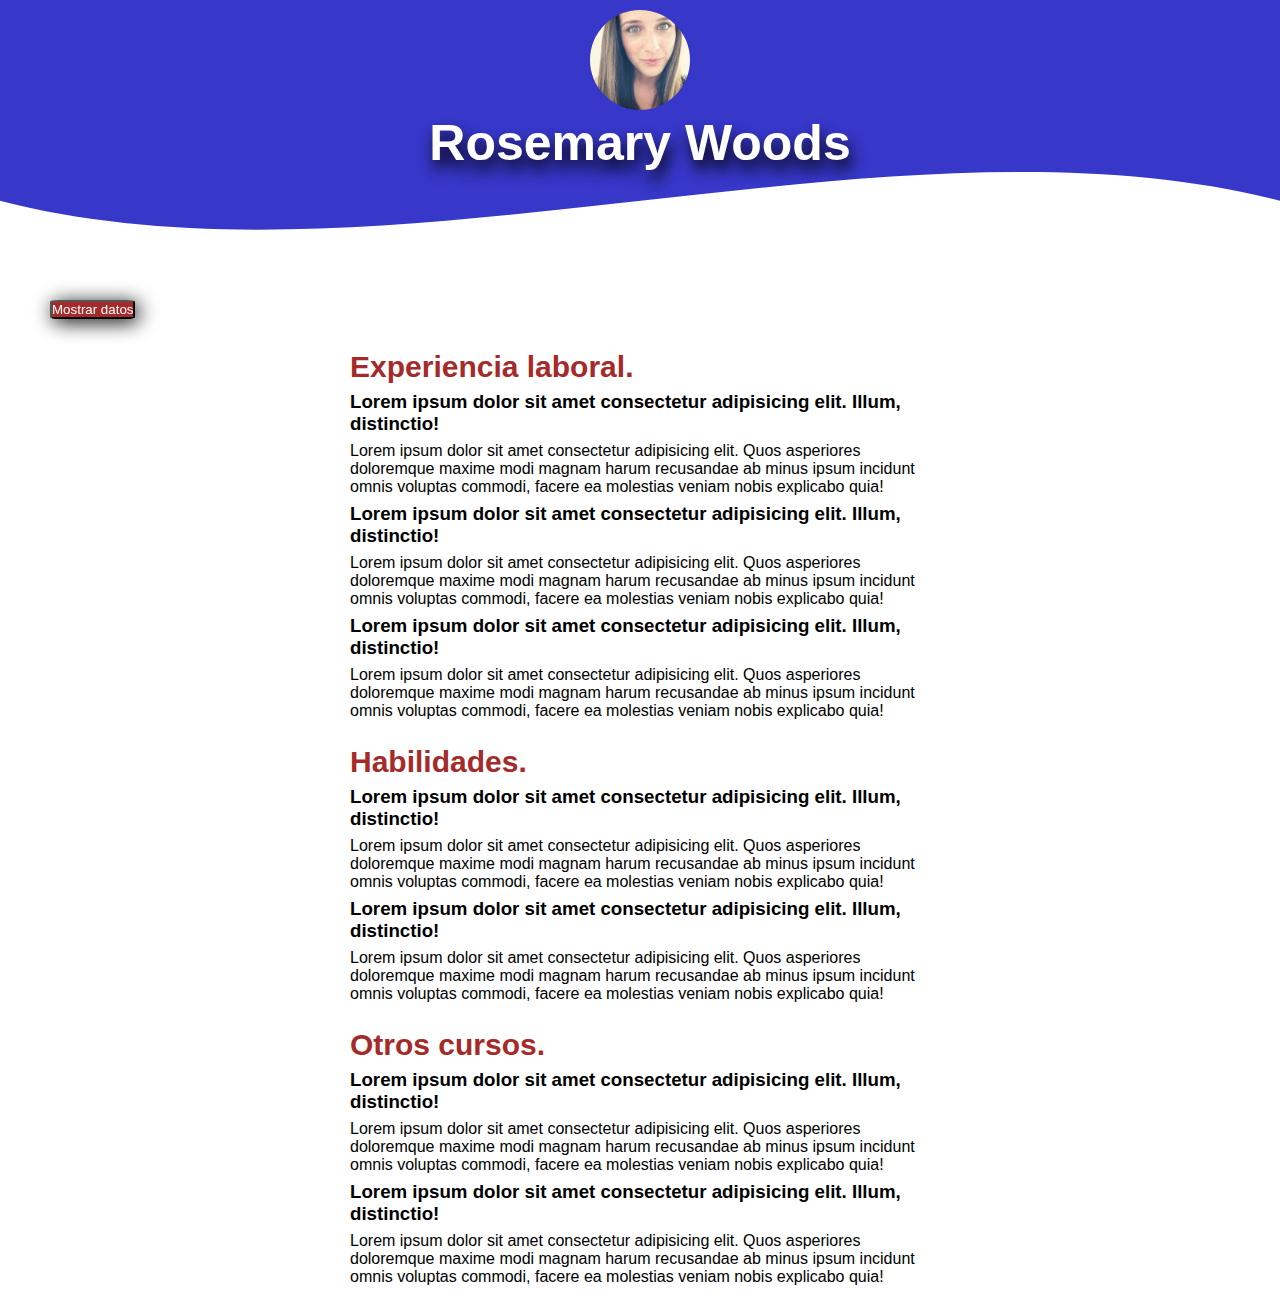
<file: proyecto.html>
<!DOCTYPE html>
<html lang="es">
<head>
    <meta charset="UTF-8">
    <meta http-equiv="X-UA-Compatible" content="IE=edge">
    <meta name="viewport" content="width=device-width, initial-scale=1.0">
    <title>Proyecto Final</title>
    <link rel="stylesheet" href="estilos.css">
</head>
<body>
    <header>
        <section class="aside">
        <nav class="botones">
            <button type="button" id="abrir" class="boton" onclick="mostrar()">Mostrar datos</button>
            <button type="button" id="cerrar" class="boton" onclick="ocultar()">Ocultar datos</button>
        </nav>
        <nav id="datos">
            <ul class="menu_vertical">
                <li>
                    <h3 class="titulo_menu">Fecha de nacimiento:</h3>
                        <p class="fecha">2/2/1992</p>
                    <h3 class="titulo_menu">Mail:</h3>
                        <p class="mail">rosemary.woods@example.com</p>
                    <h3 class="titulo_menu">Direccion:</h3>
                        <p class="direccion">7594 Country Club Rd</p>
                    <h3 class="titulo_menu">Telefono:</h3>
                        <p class="tel">(812) 515-7281</p>
                    </ul>
                </li>
            </ul>
        </nav>
        </section>
        <div class="encabezado">
            <img src="foto.jpg" alt="foto" class="foto"><div class="nombre_apellido"><h1>Rosemary Woods</h1></div>
        </div>
        <div style="height: 150px; overflow: hidden;" class="wave"><svg viewBox="0 0 500 150" preserveAspectRatio="none" 
            style="height: 100%; width: 100%;"><path d="M-0.00,49.85 C150.00,149.60 349.20,-49.85 500.00,49.85 L500.00,149.60 L-0.00,149.60 Z" 
            style="stroke: none; fill: rgb(255, 255, 255);"></path></svg></div>
    </header>
    <aside>

    </aside>
    <main>
        <div class="content_main">
            <h2>Experiencia laboral.</h2>
            <h3 class="subtitulo">Lorem ipsum dolor sit amet consectetur adipisicing elit. Illum, distinctio!</h3>
            <p class="texto">Lorem ipsum dolor sit amet consectetur adipisicing elit. Quos asperiores doloremque maxime modi magnam harum recusandae ab minus ipsum incidunt omnis voluptas commodi, facere ea molestias veniam nobis explicabo quia!</p>
            <h3 class="subtitulo">Lorem ipsum dolor sit amet consectetur adipisicing elit. Illum, distinctio!</h3>
            <p class="texto">Lorem ipsum dolor sit amet consectetur adipisicing elit. Quos asperiores doloremque maxime modi magnam harum recusandae ab minus ipsum incidunt omnis voluptas commodi, facere ea molestias veniam nobis explicabo quia!</p>
            <h3 class="subtitulo">Lorem ipsum dolor sit amet consectetur adipisicing elit. Illum, distinctio!</h3>
            <p class="texto">Lorem ipsum dolor sit amet consectetur adipisicing elit. Quos asperiores doloremque maxime modi magnam harum recusandae ab minus ipsum incidunt omnis voluptas commodi, facere ea molestias veniam nobis explicabo quia!</p>
        </div>
        <div class="content_main">
            <h2>Habilidades.</h2>
            <h3 class="subtitulo">Lorem ipsum dolor sit amet consectetur adipisicing elit. Illum, distinctio!</h3>
            <p class="texto">Lorem ipsum dolor sit amet consectetur adipisicing elit. Quos asperiores doloremque maxime modi magnam harum recusandae ab minus ipsum incidunt omnis voluptas commodi, facere ea molestias veniam nobis explicabo quia!</p>
            <h3 class="subtitulo">Lorem ipsum dolor sit amet consectetur adipisicing elit. Illum, distinctio!</h3>
            <p class="texto">Lorem ipsum dolor sit amet consectetur adipisicing elit. Quos asperiores doloremque maxime modi magnam harum recusandae ab minus ipsum incidunt omnis voluptas commodi, facere ea molestias veniam nobis explicabo quia!</p>
        </div>
        <div class="content_main">
            <h2>Otros cursos.</h2>
            <h3 class="subtitulo">Lorem ipsum dolor sit amet consectetur adipisicing elit. Illum, distinctio!</h3>
            <p class="texto">Lorem ipsum dolor sit amet consectetur adipisicing elit. Quos asperiores doloremque maxime modi magnam harum recusandae ab minus ipsum incidunt omnis voluptas commodi, facere ea molestias veniam nobis explicabo quia!</p>
            <h3 class="subtitulo">Lorem ipsum dolor sit amet consectetur adipisicing elit. Illum, distinctio!</h3>
            <p class="texto">Lorem ipsum dolor sit amet consectetur adipisicing elit. Quos asperiores doloremque maxime modi magnam harum recusandae ab minus ipsum incidunt omnis voluptas commodi, facere ea molestias veniam nobis explicabo quia!</p>
        </div>
    </main>
        <script src="proyectofinal.js"></script>
</body>
</html>
</file>
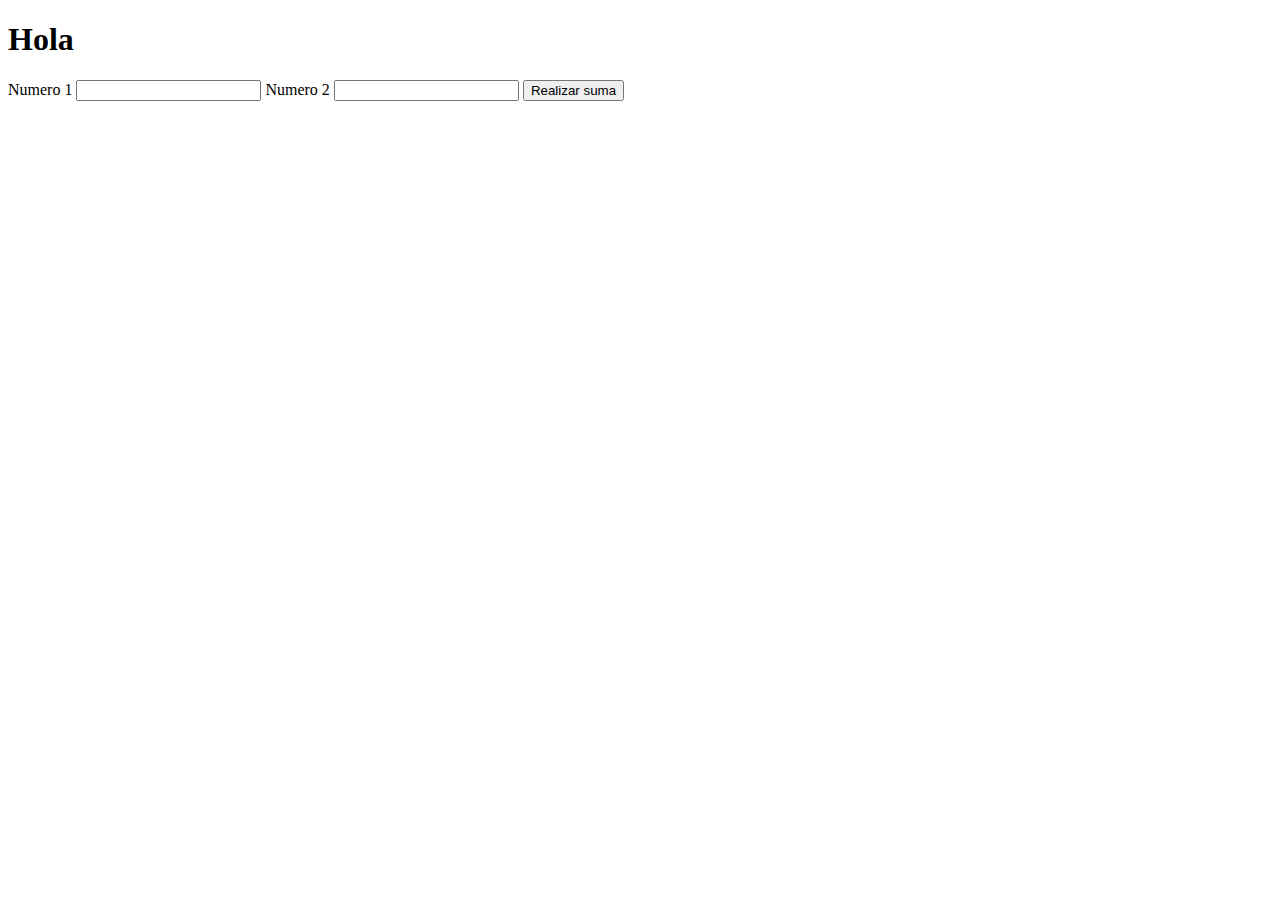
<file: html/funciones.html>
<!DOCTYPE html>
<html lang="es">
<head>
    <meta charset="UTF-8">
    <meta http-equiv="X-UA-Compatible" content="IE=edge">
    <meta name="viewport" content="width=device-width, initial-scale=1.0">
    <title>Funciones en JS</title>
</head>
<body>
    <h1>Hola</h1>

    <form>
        <label>Numero 1
            <input type="number" id="numero1" required>
        </label>
        <label>Numero 2
            <input type="number" id="numero2" required>
        </label>

        <button type="button" id="sumar">Realizar suma</button>
    </form>

    <div id="contenedor_resultado" style="display: none;">
        El resultado de la suma es <p id="resultado"></p>
    </div>
    <script src="sumar.js"></script>
</body>
</html>
</file>
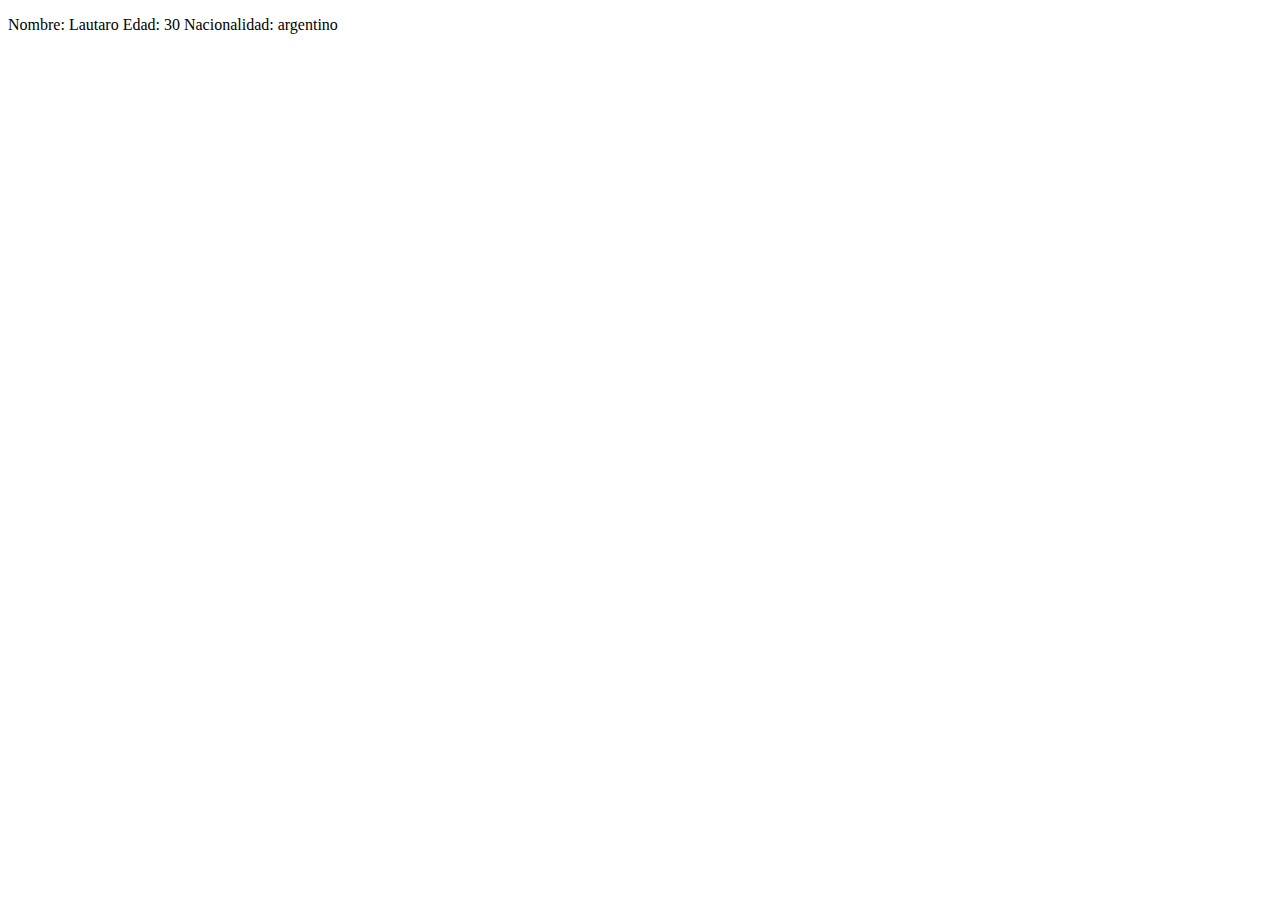
<file: html/json.html>
<!DOCTYPE html>
<html lang="es">
<head>
    <meta charset="UTF-8">
    <meta http-equiv="X-UA-Compatible" content="IE=edge">
    <meta name="viewport" content="width=device-width, initial-scale=1.0">
    <title>Ejemplo JSON</title>
</head>
<body>

    <p id="demo">


    </p>

    <script>
        const persona = '{"nombre":"Lautaro", "edad":30, "nacionalidad":"argentino"}';
        const obj = JSON.parse(persona);
        console.log(obj);

        document.getElementById('demo').innerHTML = 
        "Nombre: "+obj.nombre+
        " Edad: "+obj.edad+
        " Nacionalidad: "+obj.nacionalidad
    </script>
    
</body>
</html>
</file>
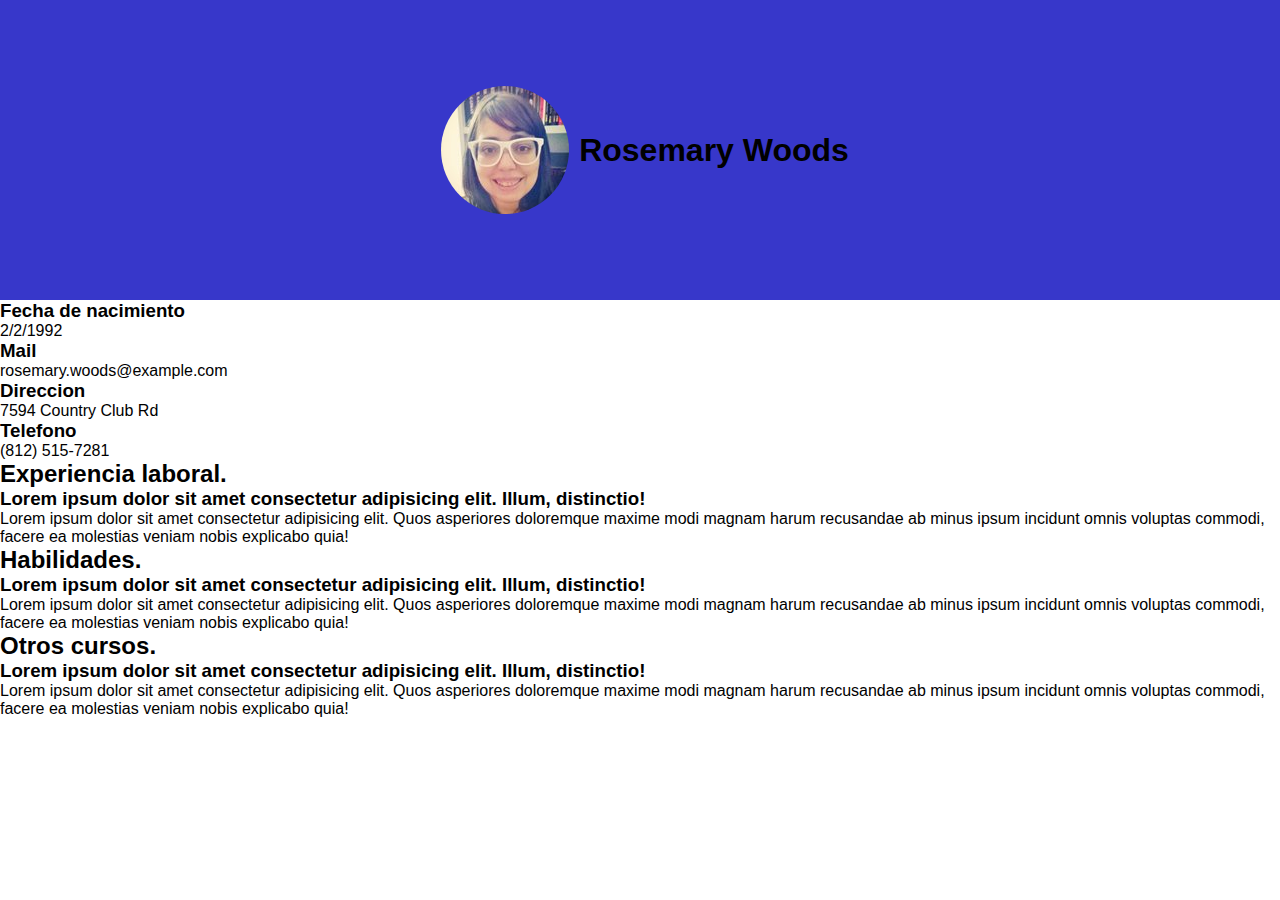
<file: html/proyecto.html>
<!DOCTYPE html>
<html lang="es">
<head>
    <meta charset="UTF-8">
    <meta http-equiv="X-UA-Compatible" content="IE=edge">
    <meta name="viewport" content="width=device-width, initial-scale=1.0">
    <title>Proyecto Final</title>
    <link rel="stylesheet" href="estilos.css">
</head>
<body>
    <header>
        <img src="foto.jpg" alt="foto" class="foto">
        <div class="nombre_apellido">
            <h1>Rosemary Woods</h1>
        </div>
        <div style="height: 150px; overflow: hidden;" class="wave"><svg viewBox="0 0 500 150" preserveAspectRatio="none" 
            style="height: 100%; width: 100%;"><path d="M-0.00,49.85 C150.00,149.60 349.20,-49.85 500.00,49.85 L500.00,149.60 L-0.00,149.60 Z" 
            style="stroke: none; fill: rgb(255, 255, 255);"></path></svg></div>
    </header>
    <aside>
        <nav id="datos">
            <ul class="menu_vertical">
                <li>
                    <h3 class="titulo_menu">Fecha de nacimiento</h3>
                        <p class="texto_menu">2/2/1992</p>
                    <h3 class="titulo_menu">Mail</h3>
                        <p class="texto_menu">rosemary.woods@example.com</p>
                    <h3 class="titulo_menu">Direccion</h3>
                        <p class="texto_menu">7594 Country Club Rd</p>
                    <h3 class="titulo_menu">Telefono</h3>
                        <p class="texto_menu">(812) 515-7281</p>
                    </ul>
                </li>
            </ul>
        </nav>
    </aside>
    <main>
        <div class="experiencia">
            <h2>Experiencia laboral.</h2>
            <h3 class="subtitulo">Lorem ipsum dolor sit amet consectetur adipisicing elit. Illum, distinctio!</h3>
            <p class="texto">Lorem ipsum dolor sit amet consectetur adipisicing elit. Quos asperiores doloremque maxime modi magnam harum recusandae ab minus ipsum incidunt omnis voluptas commodi, facere ea molestias veniam nobis explicabo quia!</p>
        </div>
        <div class="habilidades">
            <h2>Habilidades.</h2>
            <h3 class="subtitulo">Lorem ipsum dolor sit amet consectetur adipisicing elit. Illum, distinctio!</h3>
            <p class="texto">Lorem ipsum dolor sit amet consectetur adipisicing elit. Quos asperiores doloremque maxime modi magnam harum recusandae ab minus ipsum incidunt omnis voluptas commodi, facere ea molestias veniam nobis explicabo quia!</p>
        </div>
        <div class="cursos">
            <h2>Otros cursos.</h2>
            <h3 class="subtitulo">Lorem ipsum dolor sit amet consectetur adipisicing elit. Illum, distinctio!</h3>
            <p class="texto">Lorem ipsum dolor sit amet consectetur adipisicing elit. Quos asperiores doloremque maxime modi magnam harum recusandae ab minus ipsum incidunt omnis voluptas commodi, facere ea molestias veniam nobis explicabo quia!</p>
        </div>
    </main>

        <script src="proyectofinal.js"></script>
</body>
</html>
</file>
<file: estilos.css>
* {
    margin: 0;
    padding: 0;
    box-sizing: border-box;
    font-family: sans-serif;
}

body {
    background-color: rgba(255, 255, 255, 0.588);
}

header {
    height: 300px;
    width: 100%;
    background-color: rgba(0, 0, 188, 0.786);
    position: relative;
    text-align: center;
    justify-content: center;
    margin-bottom: 50px;
    
}

main {
    width: 600px;
    margin: auto;
}

.titulo_menu {
    padding: 5px;
}

aside {
    text-align: center;
    justify-content: center;
    margin: 20px;
}

h1 {
    font-size: 50px;
    font-weight: 600;
}

h2 {
    font-weight: 600;
    color: brown;
    font-size: 30px;
}

.subtitulo {
    margin: 7px 0px;
}

.botones {
    position: fixed;
    top: 300px;
    z-index: 100;
    left: 50px;
}

#cerrar {
    display: none;
}

#datos {
    margin: 30px;
    text-decoration: none;
    position: fixed;
    top: 300px;
    left: 50px;
    display: none;
    background-color: rgba(0, 0, 188, 0.786);
    color: white;
    border-radius: 20%;
    box-shadow: 10px 10px 15px black;
}

.menu_vertical {
    margin: 10px;
}

.encabezado {
    position: absolute;
    display: block;
    width: 100%;
}

.nombre_apellido {
    color: white;
    text-shadow: 3px 10px 15px black;
   
}

.foto {
    border-radius: 50%;
    margin-top: 10px;
    width: 100px;
    height: 100px;

}

.wave {
    position: relative;
    display: block;
    width: 100%;
    bottom: -151px; 
}

.content_main {
    margin: 25px 10px;
    
}

.boton {
    border-radius: 10%;
    color: rgb(255, 255, 255);
    background-color: brown;
    box-shadow: 3px 3px 20px black;
}
</file>
<file: html/estilos.css>
* {
    margin: 0;
    padding: 0;
    box-sizing: border-box;
    font-family: sans-serif;
}

body {
    background-color: rgba(255, 255, 255, 0.588);
}

header {
    height: 300px;
    width: 100%;
    background-color: rgba(0, 0, 188, 0.786);
    display: flex;
    align-items: center;
    justify-content: center;
}

.nombre_apellido {
    display: inline;
    align-items: center;
    justify-content: center;
}

.foto {
    border-radius: 50%;
    /* display: inline-block; */
    margin: 10px;
}

.wave {
    position: absolute;

    width: 100%;
    bottom: 0;
    /* background-color: rgba(0, 0, 188, 0.786); */
    
}
</file>
